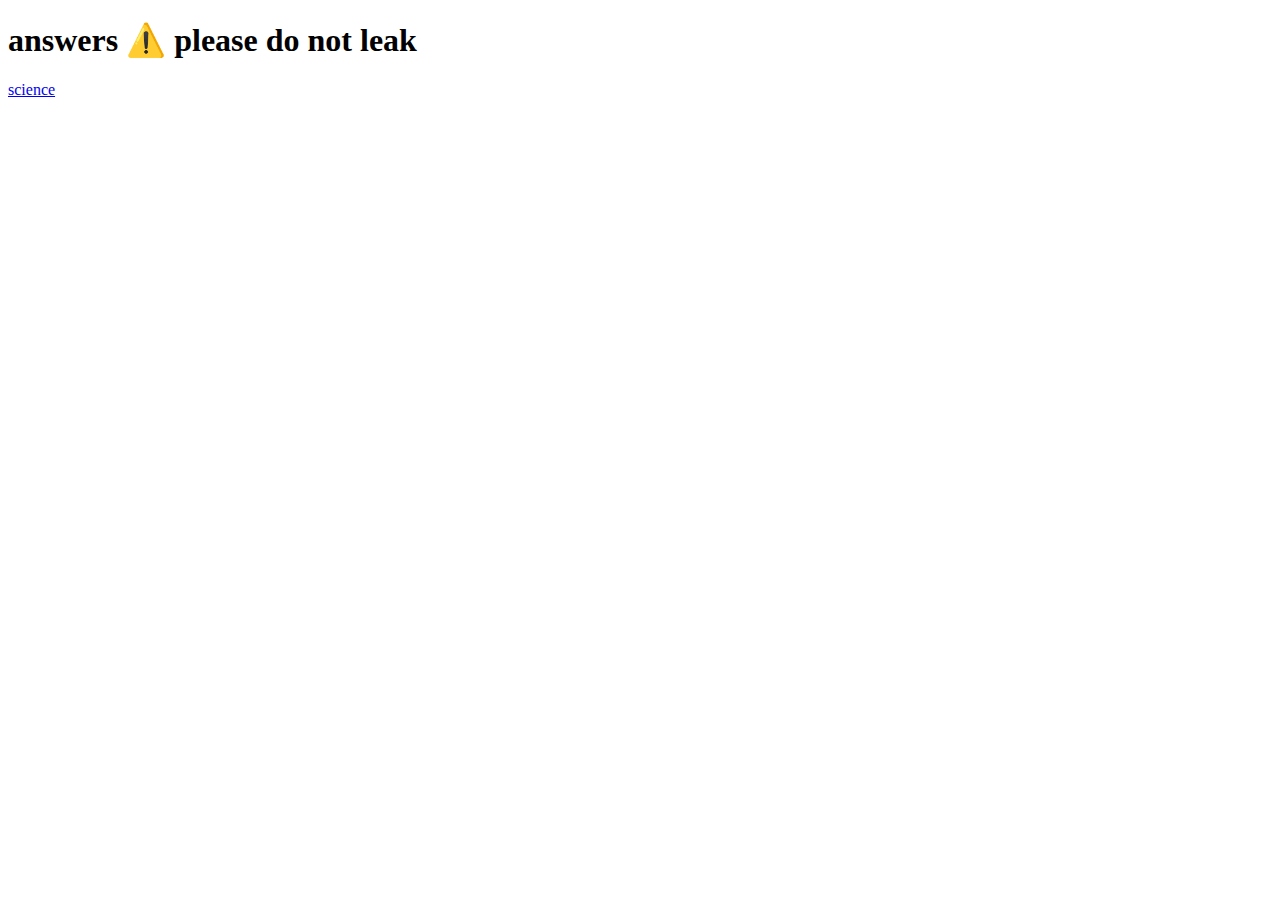
<file: index.html>
<!DOCTYPE html>
<html lang="en">
<head>
    <meta charset="UTF-8">
    <meta name="viewport" content="width=device-width, initial-scale=1.0">
    <link rel="stylesheet" type="text/css" href="styles.css"/>
    <title>shhhh</title>
</head>
<body>
    <h1>answers ⚠️ please do not leak</h1>
    <a href=science.html>science</a>
</body>
</html>
</file>
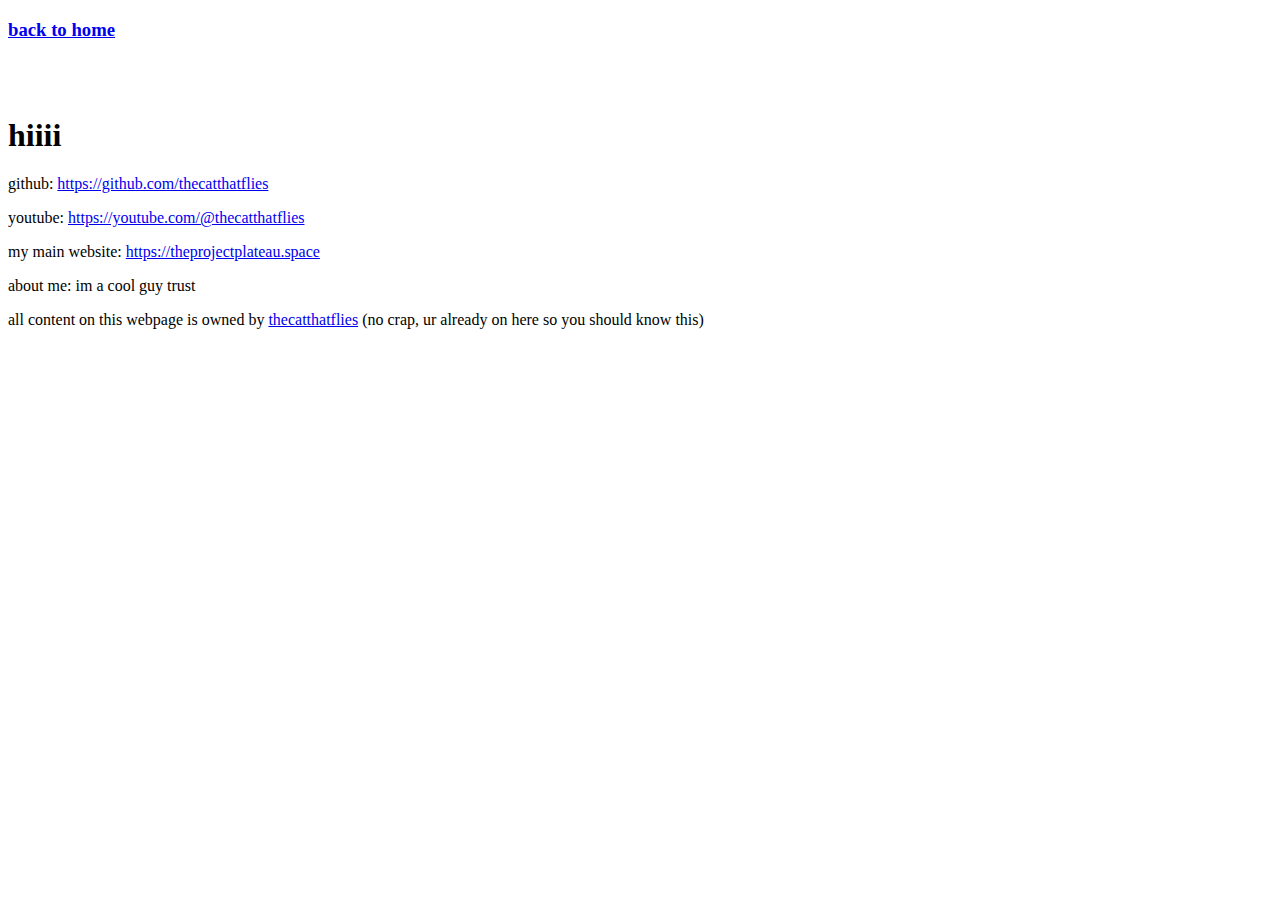
<file: about.html>
<!DOCTYPE html>
<html lang="en">
<head>
    <meta charset="UTF-8">
    <meta name="viewport" content="width=device-width, initial-scale=1.0">
    <link rel="stylesheet" type="text/css" href="styles.css"/>
    <title>shhhh</title>
</head>
<body>
    <h3><a href=index.html>back to home</a></h3>
    <br>
    <br>
    <h1>hiiii</h1>
    <p>github: <a href=https://github.com/thecatthatflies>https://github.com/thecatthatflies</a></p>
    <p>youtube: <a href=https://youtube.com/@thecatthatflies>https://youtube.com/@thecatthatflies</a></p>
    <p>my main website: <a href=https://theprojectplateau.space>https://theprojectplateau.space</a></p>
    <p>about me: im a cool guy trust</p>
    <footer>all content on this webpage is owned by <a href=about.html>thecatthatflies</a> (no crap, ur already on here so you should know this)</footer>
</body>
</html>
</file>
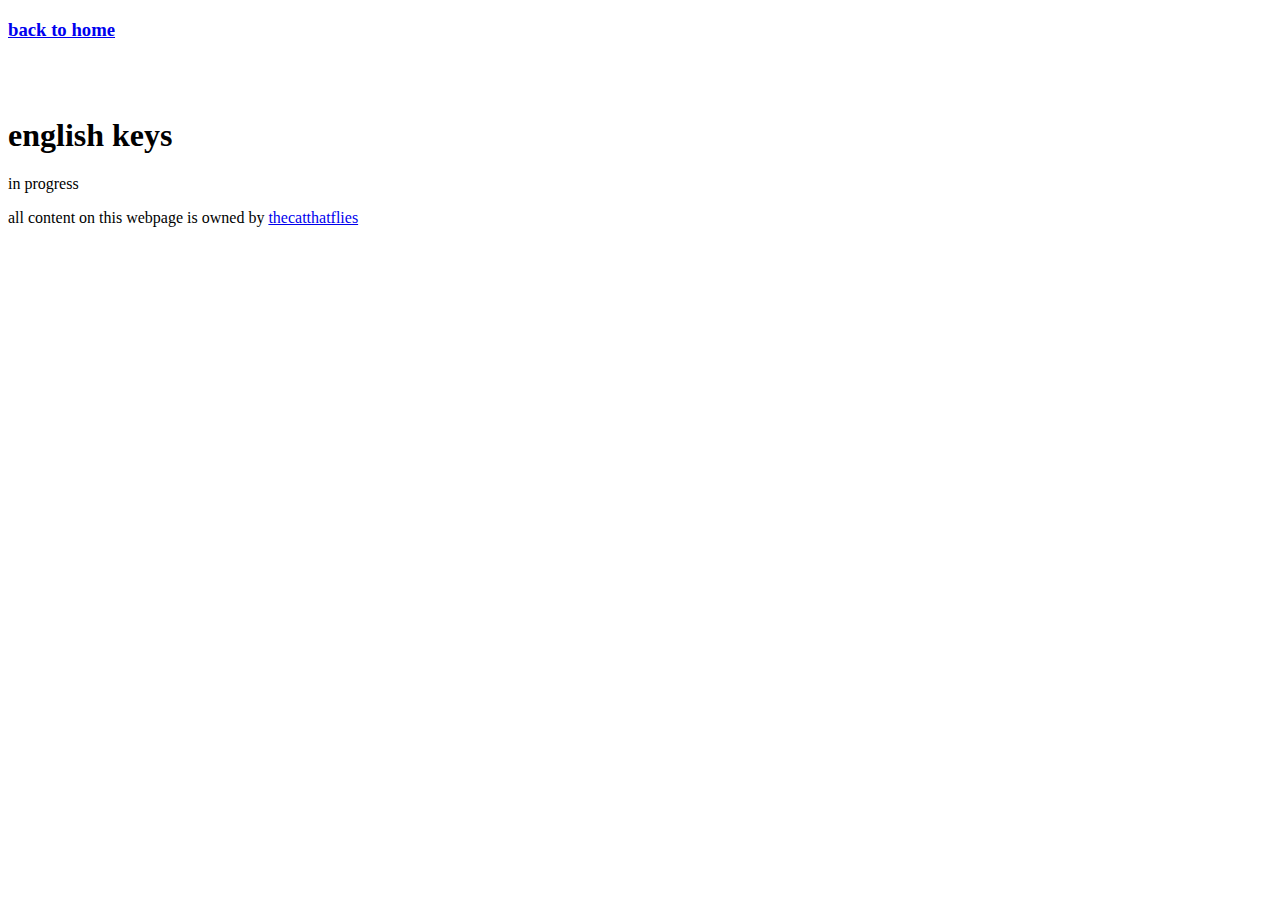
<file: english.html>
<!DOCTYPE html>
<html lang="en">
<head>
    <meta charset="UTF-8">
    <meta name="viewport" content="width=device-width, initial-scale=1.0">
    <link rel="stylesheet" type="text/css" href="styles.css"/>
    <title>science</title>
</head>
<body>
    <h3><a href=index.html>back to home</a></h3>
    <br>
    <br>
    <h1>english keys</h1>
    <p>in progress</p>
    <footer>all content on this webpage is owned by <a href=about.html>thecatthatflies</a></footer>
</body>
</html>
</file>
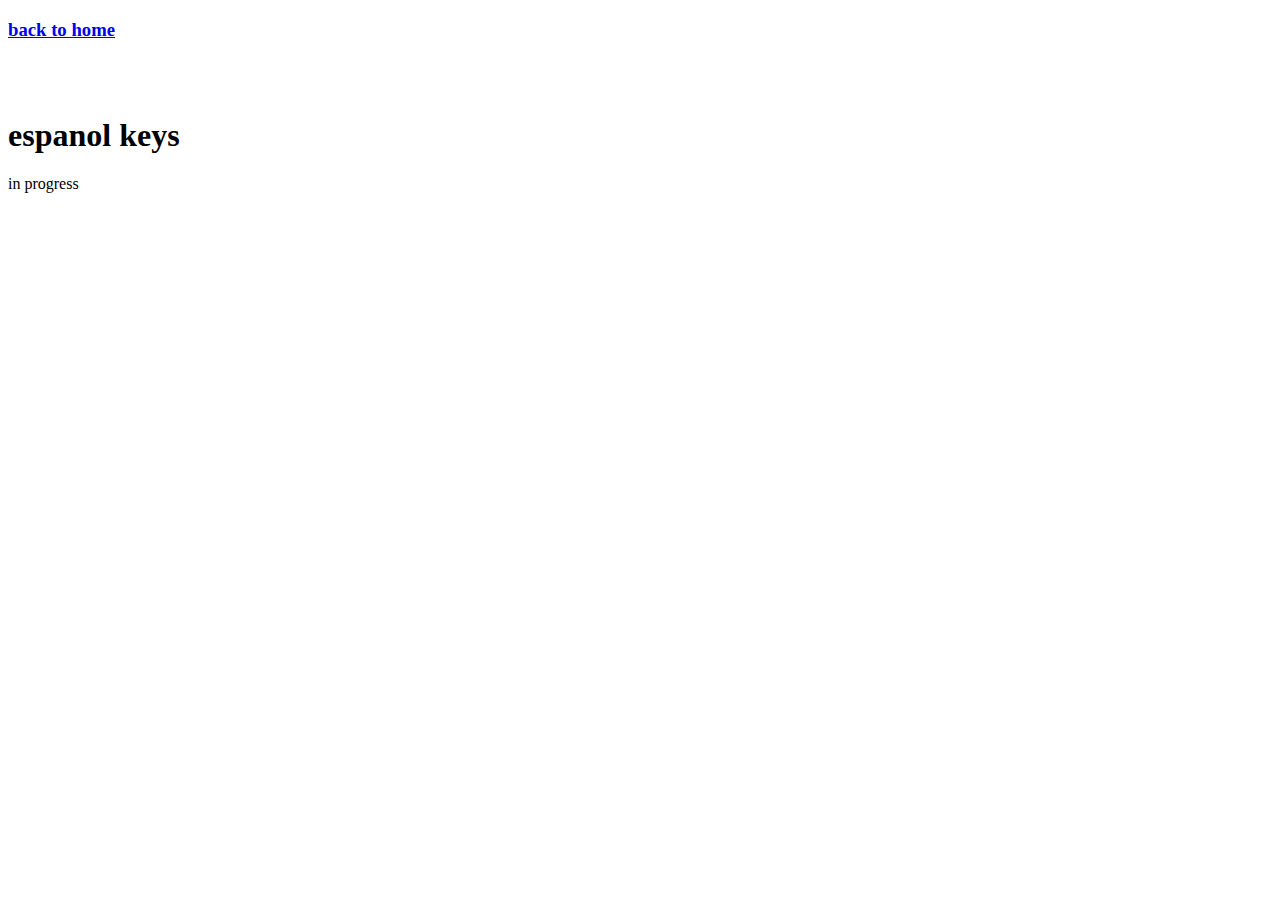
<file: espanol.html>
<!DOCTYPE html>
<html lang="en">
<head>
    <meta charset="UTF-8">
    <meta name="viewport" content="width=device-width, initial-scale=1.0">
    <title>science</title>
</head>
<body>
    <h3><a href=index.html>back to home</a></h3>
    <br>
    <br>
    <h1>espanol keys</h1>
    <p>in progress</p>
</body>
</html>
</file>
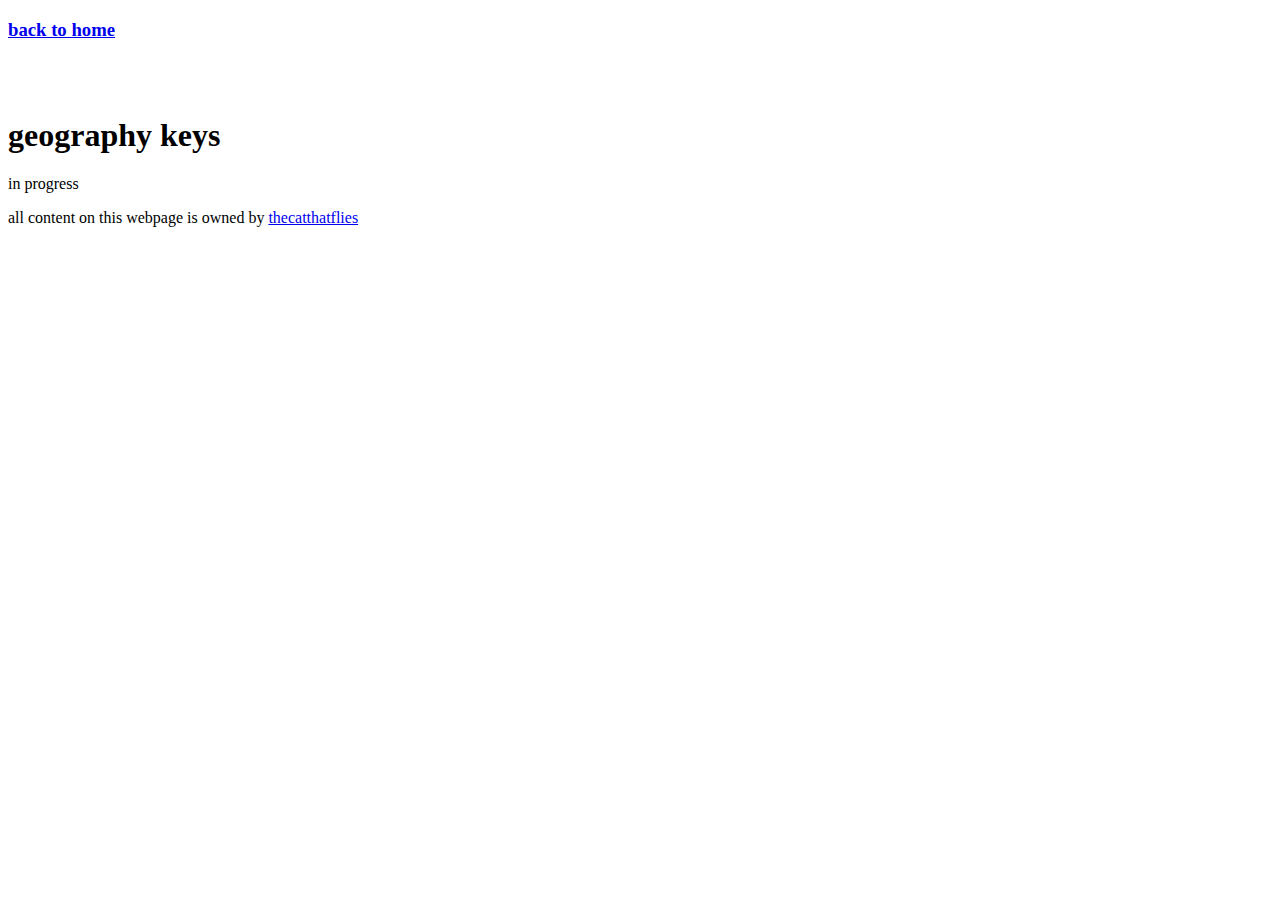
<file: geography.html>
<!DOCTYPE html>
<html lang="en">
<head>
    <meta charset="UTF-8">
    <meta name="viewport" content="width=device-width, initial-scale=1.0">
    <title>science</title>
</head>
<body>
    <h3><a href=index.html>back to home</a></h3>
    <br>
    <br>
    <h1>geography keys</h1>
    <p>in progress</p>
    <footer>all content on this webpage is owned by <a href=about.html>thecatthatflies</a></footer>
</body>
</html>
</file>
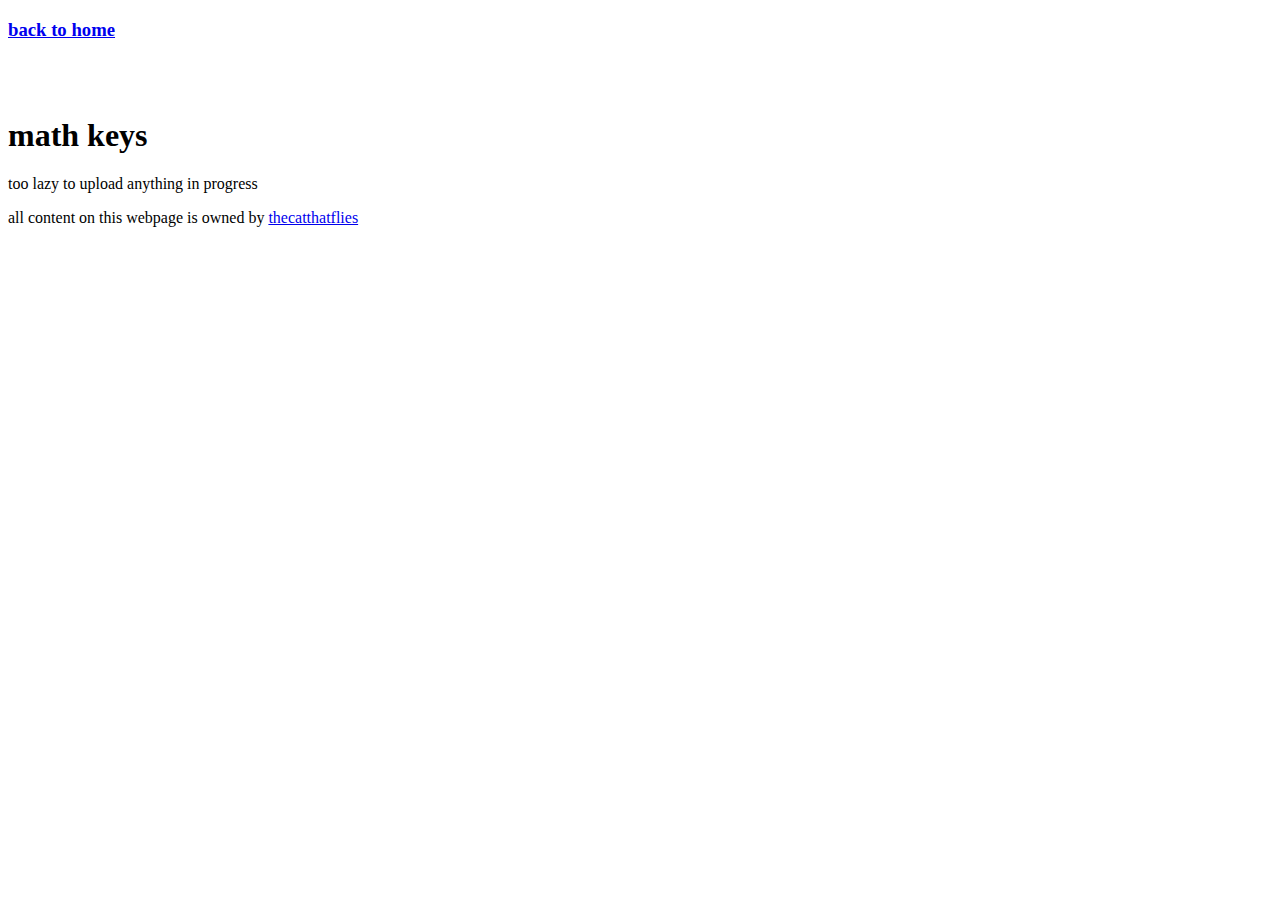
<file: math.html>
<!DOCTYPE html>
<html lang="en">
<head>
    <meta charset="UTF-8">
    <meta name="viewport" content="width=device-width, initial-scale=1.0">
    <link rel="stylesheet" type="text/css" href="styles.css"/>
    <title>science</title>
</head>
<body>
    <h3><a href=index.html>back to home</a></h3>
    <br>
    <br>
    <h1>math keys</h1>
    <p>too lazy to upload anything in progress</p>
    <footer>all content on this webpage is owned by <a href=about.html>thecatthatflies</a></footer>
</body>
</html>
</file>
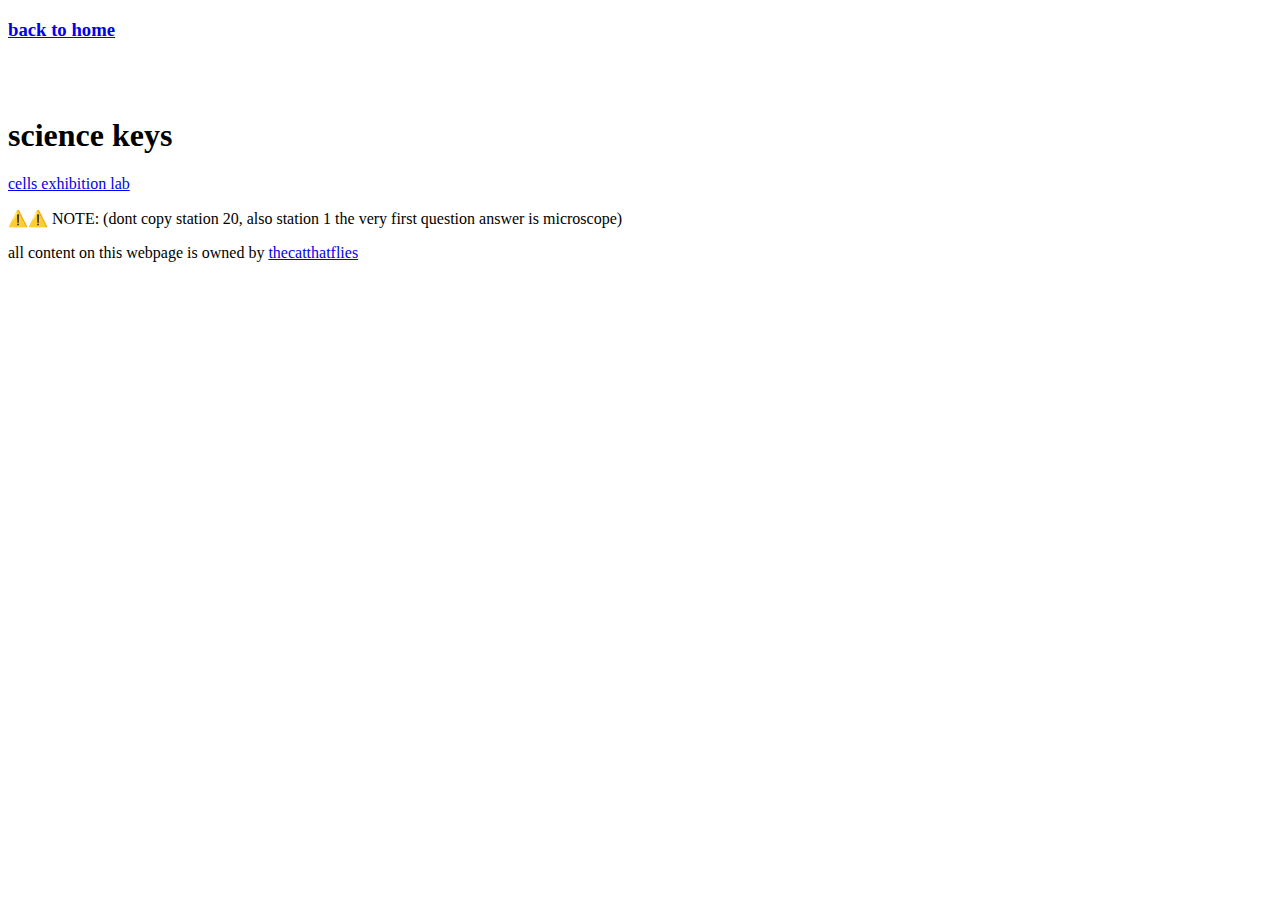
<file: science.html>
<!DOCTYPE html>
<html lang="en">
<head>
    <meta charset="UTF-8">
    <meta name="viewport" content="width=device-width, initial-scale=1.0">
    <link rel="stylesheet" type="text/css" href="styles.css"/>
    <title>science</title>
</head>
<body>
    <h3><a href=index.html>back to home</a></h3>
    <br>
    <br>
    <h1>science keys</h1>
    <a href=/answers-shhhhh/science/cells_exhibition_lab_answer_key.pdf>cells exhibition lab</a>
    <p>⚠️⚠️ NOTE: (dont copy station 20, also station 1 the very first question answer is microscope)</p>
    <footer>all content on this webpage is owned by <a href=about.html>thecatthatflies</a></footer>
</body>
</html>
</file>
<file: styles.css>

</file>
